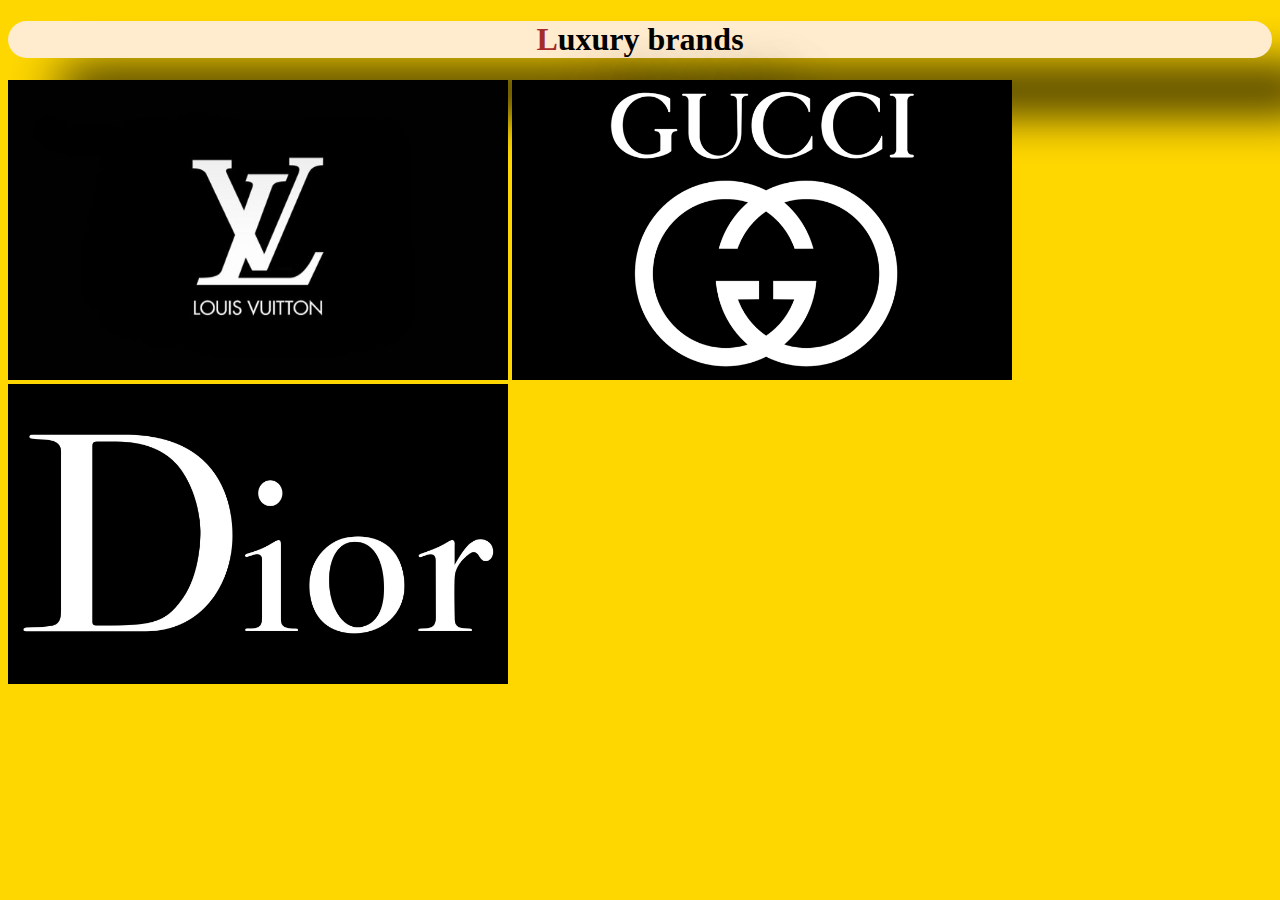
<file: brands.html/index.html>
<!DOCTYPE html>
<html>
    <head>
       <title>LUXURY BRANDS</title> 
       <link rel="stylesheet" href="style.css">
    </head>
    <body id="luxbody">
        <h1 id="lux"> Luxury brands</h1>
        <a href="./louisvuitton.html"><img src="./images/louis vuitoon logo.jpg"></a>
       <a href="./gucci.html"> <img src="./images/gucci logo.jpg"></a>
       <a href="./dior.html"> <img src="./images/dior logo.jpg"></a>
       
    </body>
</html>
</file>
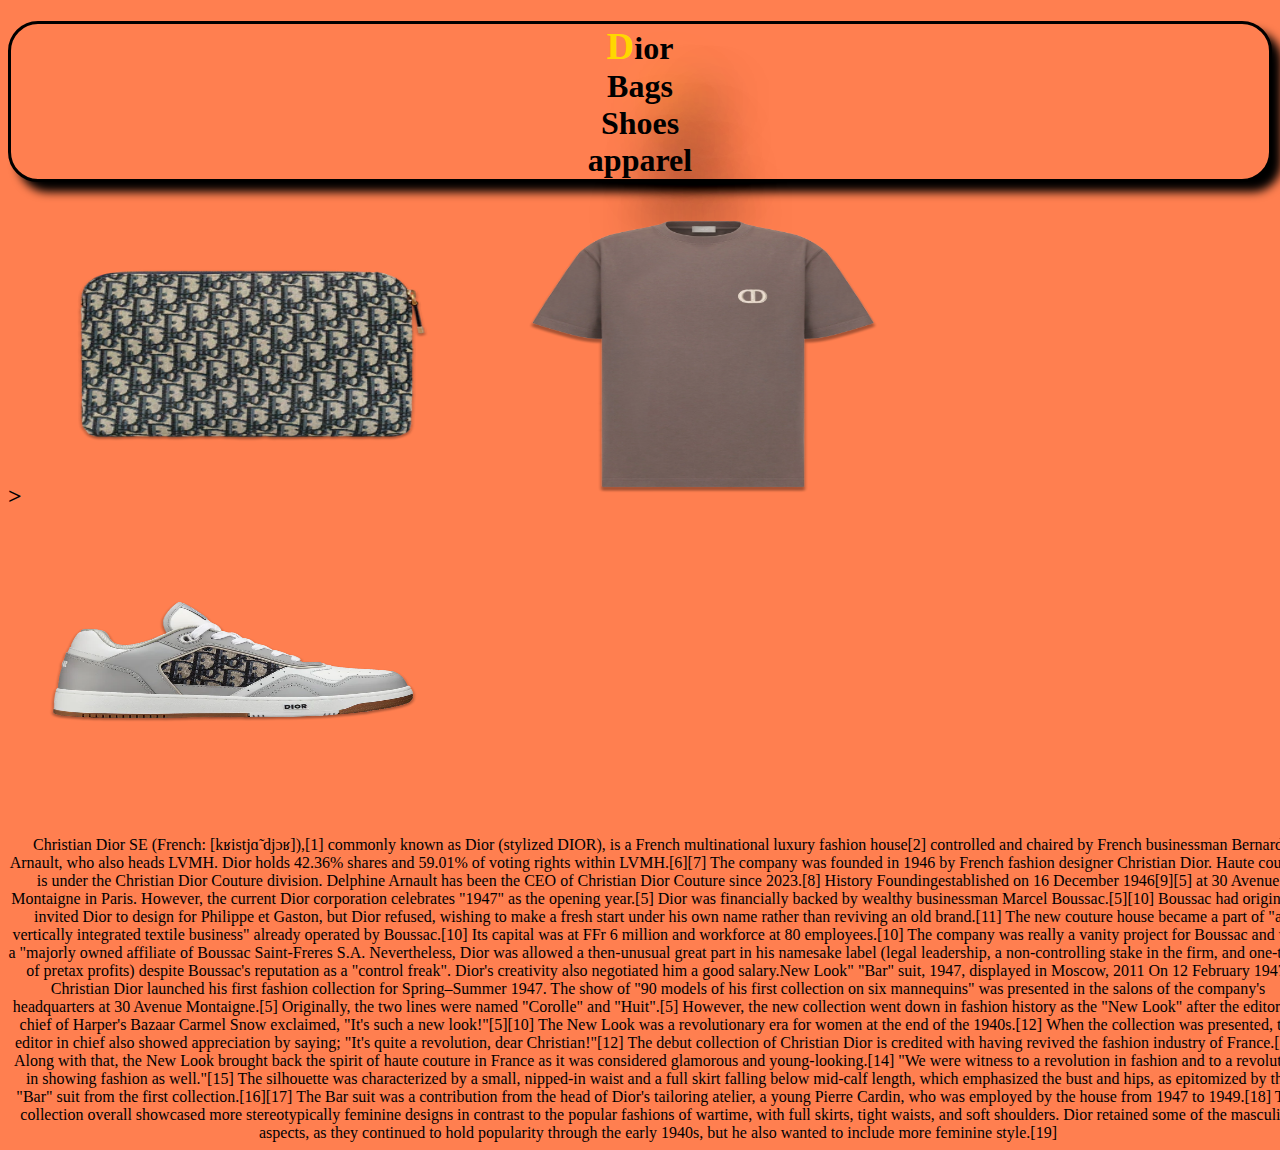
<file: brands.html/brands.html>
<!DOCTYPE html>
<html>
    <head>
        <title>Dior</title>
        <link rel="stylesheet" href="style.css">
    </head>
    <body id="diorbody">
        <h1 id="diortitle">Dior
            <li>Bags</li>
            <li>Shoes</li>
            <li>apparel</li></h1>
<h2>><img id="diorpic" src="./images/DiorTravelBag2.webp">
<img id="diorpic" src="./images/dior shirt.webp">
<img id="diorpic" src="./images/DiorB27Grey1.webp"></h2>
<span id="diorspan">Christian Dior SE (French: [kʁistjɑ̃ djɔʁ]),[1] commonly known as Dior (stylized DIOR), is a French multinational luxury fashion house[2] controlled and chaired by French businessman Bernard Arnault, who also heads LVMH. Dior holds 42.36% shares and 59.01% of voting rights within LVMH.[6][7]

    The company was founded in 1946 by French fashion designer Christian Dior. Haute couture is under the Christian Dior Couture division. Delphine Arnault has been the CEO of Christian Dior Couture since 2023.[8]
    
    History
    Foundingestablished on 16 December 1946[9][5] at 30 Avenue Montaigne in Paris. However, the current Dior corporation celebrates "1947" as the opening year.[5] Dior was financially backed by wealthy businessman Marcel Boussac.[5][10] Boussac had originally invited Dior to design for Philippe et Gaston, but Dior refused, wishing to make a fresh start under his own name rather than reviving an old brand.[11] The new couture house became a part of "a vertically integrated textile business" already operated by Boussac.[10] Its capital was at FFr 6 million and workforce at 80 employees.[10] The company was really a vanity project for Boussac and was a "majorly owned affiliate of Boussac Saint-Freres S.A. Nevertheless, Dior was allowed a then-unusual great part in his namesake label (legal leadership, a non-controlling stake in the firm, and one-third of pretax profits) despite Boussac's reputation as a "control freak". Dior's creativity also negotiated him a good salary.New Look" 

    "Bar" suit, 1947, displayed in Moscow, 2011
    On 12 February 1947, Christian Dior launched his first fashion collection for Spring–Summer 1947. The show of "90 models of his first collection on six mannequins" was presented in the salons of the company's headquarters at 30 Avenue Montaigne.[5] Originally, the two lines were named "Corolle" and "Huit".[5] However, the new collection went down in fashion history as the "New Look" after the editor-in-chief of Harper's Bazaar Carmel Snow exclaimed, "It's such a new look!"[5][10] The New Look was a revolutionary era for women at the end of the 1940s.[12] When the collection was presented, the editor in chief also showed appreciation by saying; "It's quite a revolution, dear Christian!"[12] The debut collection of Christian Dior is credited with having revived the fashion industry of France.[13] Along with that, the New Look brought back the spirit of haute couture in France as it was considered glamorous and young-looking.[14] "We were witness to a revolution in fashion and to a revolution in showing fashion as well."[15] The silhouette was characterized by a small, nipped-in waist and a full skirt falling below mid-calf length, which emphasized the bust and hips, as epitomized by the "Bar" suit from the first collection.[16][17] The Bar suit was a contribution from the head of Dior's tailoring atelier, a young Pierre Cardin, who was employed by the house from 1947 to 1949.[18] The collection overall showcased more stereotypically feminine designs in contrast to the popular fashions of wartime, with full skirts, tight waists, and soft shoulders. Dior retained some of the masculine aspects, as they continued to hold popularity through the early 1940s, but he also wanted to include more feminine style.[19]
    
   </span>
    </body>

</html>
</file>
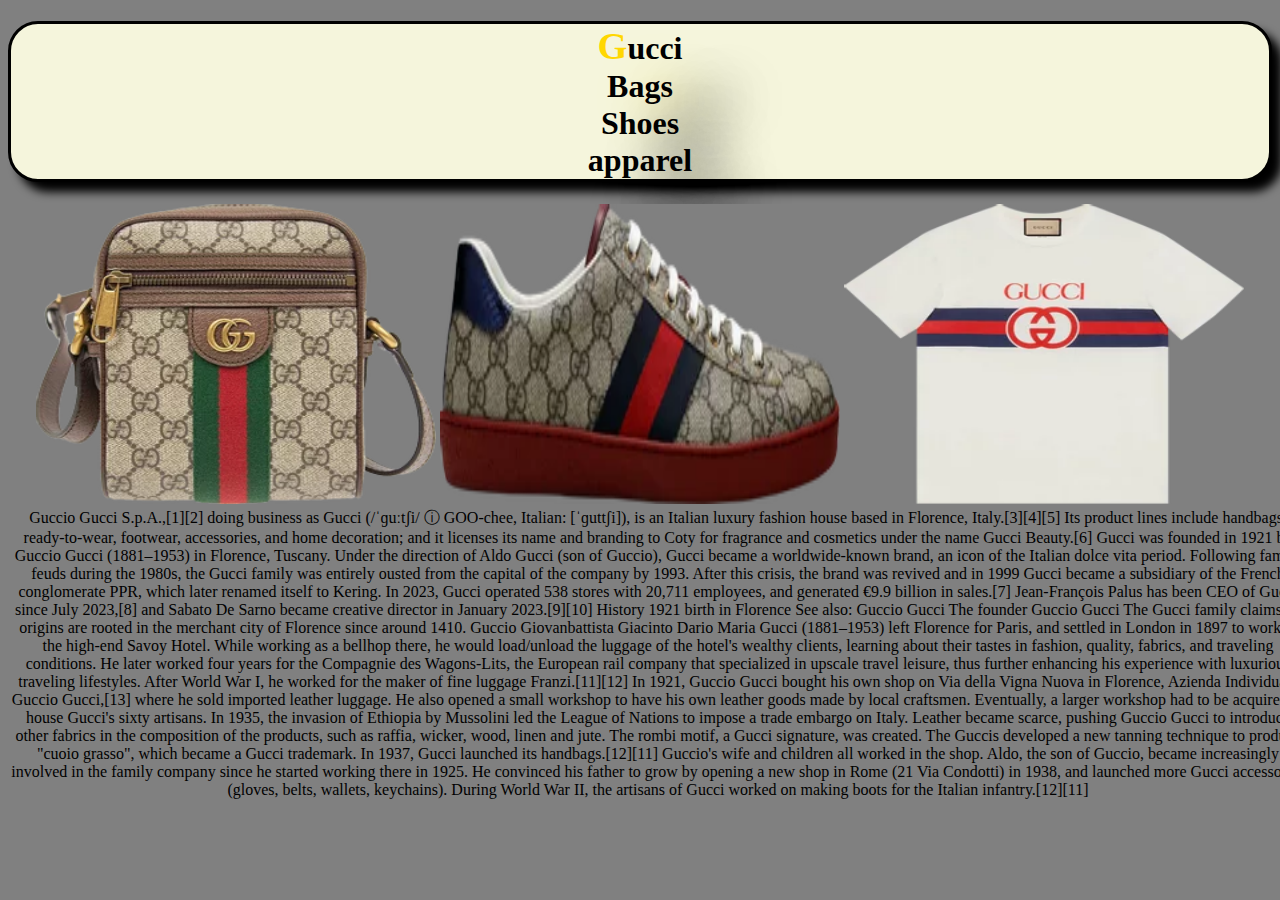
<file: brands.html/gucci.html>
<!DOCTYPE html>
<html>
    <head>
        <title>
            Gucci
        </title>

        <link rel="stylesheet" href="style.css">

    </head>
    <body id="Guccibody">

<h1 id= "guccititle" >Gucci
        
        <li>Bags</li>
        <li>Shoes</li>
        <li>apparel</li></h1>
        
        <img  id="gucci" src="./images/guccibag png.webp" >
        <img id="gucci" src="./images/bbbbbbbbbbbbbbbbbbbbbbbbbbbbbbbbbbbb.webp" >
        <img id="gucci" src="./images/gggggggggggggggggggggggggggggggggggggggggggggggggg.webp" >
        <Span id="guccispan">Guccio Gucci S.p.A.,[1][2] doing business as Gucci (/ˈɡuːtʃi/ ⓘ GOO-chee, Italian: [ˈɡuttʃi]), is an Italian luxury fashion house based in Florence, Italy.[3][4][5] Its product lines include handbags, ready-to-wear, footwear, accessories, and home decoration; and it licenses its name and branding to Coty for fragrance and cosmetics under the name Gucci Beauty.[6]

            Gucci was founded in 1921 by Guccio Gucci (1881–1953) in Florence, Tuscany. Under the direction of Aldo Gucci (son of Guccio), Gucci became a worldwide-known brand, an icon of the Italian dolce vita period. Following family feuds during the 1980s, the Gucci family was entirely ousted from the capital of the company by 1993. After this crisis, the brand was revived and in 1999 Gucci became a subsidiary of the French conglomerate PPR, which later renamed itself to Kering.
            
            In 2023, Gucci operated 538 stores with 20,711 employees, and generated €9.9 billion in sales.[7] Jean-François Palus has been CEO of Gucci since July 2023,[8] and Sabato De Sarno became creative director in January 2023.[9][10]
            
            History
            1921 birth in Florence
            See also: Guccio Gucci
            
            The founder Guccio Gucci
            The Gucci family claims its origins are rooted in the merchant city of Florence since around 1410. Guccio Giovanbattista Giacinto Dario Maria Gucci (1881–1953) left Florence for Paris, and settled in London in 1897 to work at the high-end Savoy Hotel. While working as a bellhop there, he would load/unload the luggage of the hotel's wealthy clients, learning about their tastes in fashion, quality, fabrics, and traveling conditions. He later worked four years for the Compagnie des Wagons-Lits, the European rail company that specialized in upscale travel leisure, thus further enhancing his experience with luxurious traveling lifestyles. After World War I, he worked for the maker of fine luggage Franzi.[11][12]
            
            In 1921, Guccio Gucci bought his own shop on Via della Vigna Nuova in Florence, Azienda Individuale Guccio Gucci,[13] where he sold imported leather luggage. He also opened a small workshop to have his own leather goods made by local craftsmen. Eventually, a larger workshop had to be acquired to house Gucci's sixty artisans. In 1935, the invasion of Ethiopia by Mussolini led the League of Nations to impose a trade embargo on Italy. Leather became scarce, pushing Guccio Gucci to introduce other fabrics in the composition of the products, such as raffia, wicker, wood, linen and jute. The rombi motif, a Gucci signature, was created. The Guccis developed a new tanning technique to produce "cuoio grasso", which became a Gucci trademark. In 1937, Gucci launched its handbags.[12][11]
            
            Guccio's wife and children all worked in the shop. Aldo, the son of Guccio, became increasingly involved in the family company since he started working there in 1925. He convinced his father to grow by opening a new shop in Rome (21 Via Condotti) in 1938, and launched more Gucci accessories (gloves, belts, wallets, keychains). During World War II, the artisans of Gucci worked on making boots for the Italian infantry.[12][11]</Span>
</file>
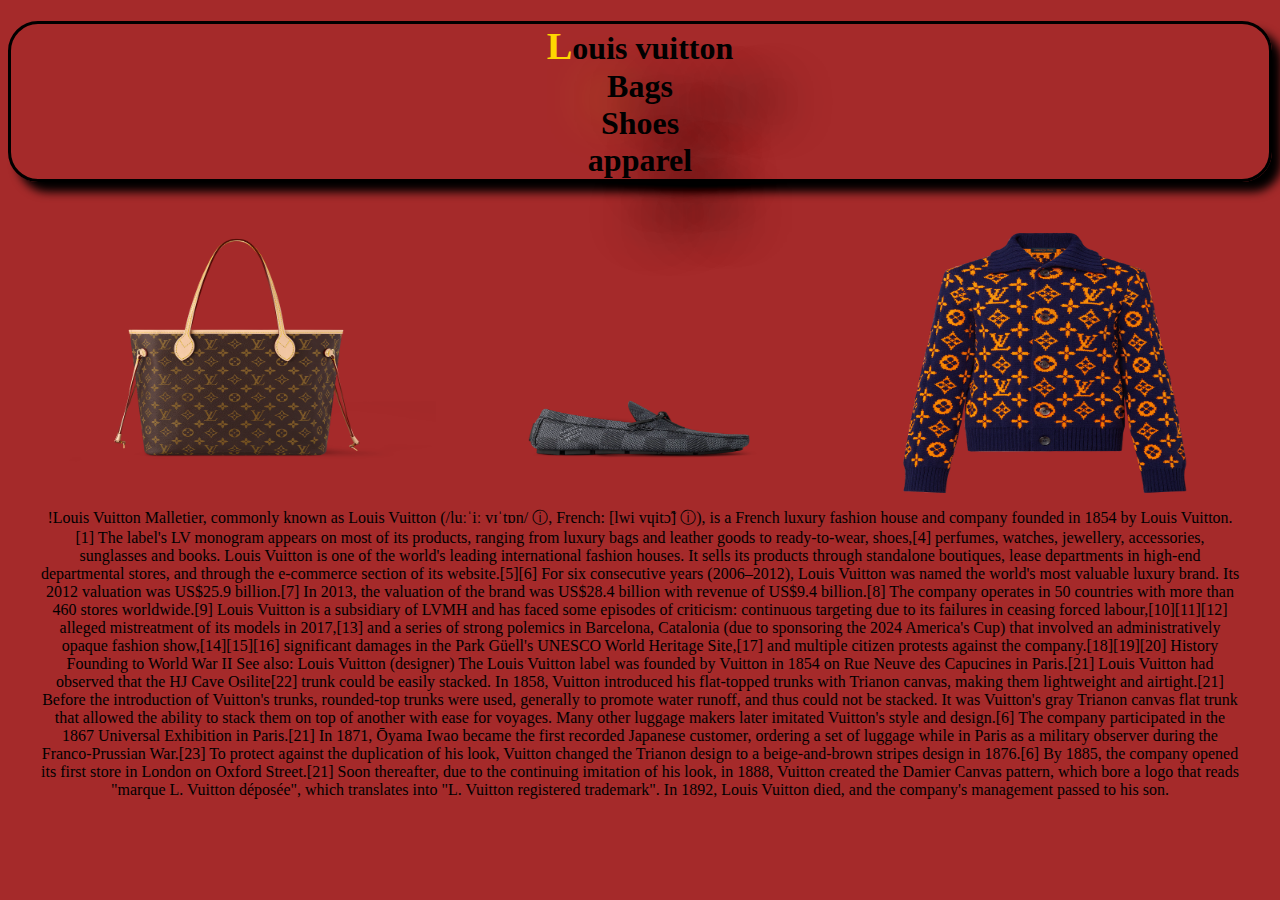
<file: brands.html/louisvuitton.html>
<!DOCTYPE html>
<html>
    <head>
        <title>
            Louis Vuitton
        </title>
        <link rel="stylesheet" href="style.css">

    </head>

    <body id="louisbody">

        <h1 id="louistitle">Louis vuitton
        <li>Bags</li>
        <li>Shoes</li>
        <li>apparel</li></h1>
        <img id="lvimg" src="./images/lv bag.webp">
        <img id="lvimg" src="./images/louis-vuitton loafer.webp">
        <img id="lvimg" src="./images/lv apparel.webp">
        <span id="spanlouis">!Louis Vuitton Malletier, commonly known as Louis Vuitton (/luːˈiː vɪˈtɒn/ ⓘ, French: [lwi vɥitɔ̃] ⓘ), is a French luxury fashion house and company founded in 1854 by Louis Vuitton.[1] The label's LV monogram appears on most of its products, ranging from luxury bags and leather goods to ready-to-wear, shoes,[4] perfumes, watches, jewellery, accessories, sunglasses and books. Louis Vuitton is one of the world's leading international fashion houses. It sells its products through standalone boutiques, lease departments in high-end departmental stores, and through the e-commerce section of its website.[5][6]

            For six consecutive years (2006–2012), Louis Vuitton was named the world's most valuable luxury brand. Its 2012 valuation was US$25.9 billion.[7] In 2013, the valuation of the brand was US$28.4 billion with revenue of US$9.4 billion.[8] The company operates in 50 countries with more than 460 stores worldwide.[9]
            
            Louis Vuitton is a subsidiary of LVMH and has faced some episodes of criticism: continuous targeting due to its failures in ceasing forced labour,[10][11][12] alleged mistreatment of its models in 2017,[13] and a series of strong polemics in Barcelona, Catalonia (due to sponsoring the 2024 America's Cup) that involved an administratively opaque fashion show,[14][15][16] significant damages in the Park Güell's UNESCO World Heritage Site,[17] and multiple citizen protests against the company.[18][19][20]
            
            History
            Founding to World War II
            See also: Louis Vuitton (designer)
            The Louis Vuitton label was founded by Vuitton in 1854 on Rue Neuve des Capucines in Paris.[21] Louis Vuitton had observed that the HJ Cave Osilite[22] trunk could be easily stacked. In 1858, Vuitton introduced his flat-topped trunks with Trianon canvas, making them lightweight and airtight.[21] Before the introduction of Vuitton's trunks, rounded-top trunks were used, generally to promote water runoff, and thus could not be stacked. It was Vuitton's gray Trianon canvas flat trunk that allowed the ability to stack them on top of another with ease for voyages. Many other luggage makers later imitated Vuitton's style and design.[6]
            
            The company participated in the 1867 Universal Exhibition in Paris.[21] In 1871, Ōyama Iwao became the first recorded Japanese customer, ordering a set of luggage while in Paris as a military observer during the Franco-Prussian War.[23] To protect against the duplication of his look, Vuitton changed the Trianon design to a beige-and-brown stripes design in 1876.[6] By 1885, the company opened its first store in London on Oxford Street.[21] Soon thereafter, due to the continuing imitation of his look, in 1888, Vuitton created the Damier Canvas pattern, which bore a logo that reads "marque L. Vuitton déposée", which translates into "L. Vuitton registered trademark". In 1892, Louis Vuitton died, and the company's management passed to his son.</span>
    </body>
</html>
</file>
<file: brands.html/style.css>
#lux::first-letter{
    color: brown;
    font-size:xx-large;
}
img{
    width: 500px;
    height: 300px;
}
#luxbody{
    background-color:gold;
}
#lux{
background-color:blanchedalmond;
border: 10px 10px 10px;
border-radius: 30px 30px 30px;
text-align: center;
text-shadow: 50px 50px 50px;
box-shadow: 50px 50px 50px;
}
#louistitle::first-letter{
    color: gold;
    font-size: larger;  
}
#louistitle{
    text-shadow: 50px 50px 50px;
    box-shadow: 10px 10px 10px;
    border: solid black;
    border-radius: 30px;
}

#louisbody{
    background-color:brown;
    text-align: center;
}
li::marker{
    content: icon;
}
#spanlouis{
    display: inline-block;
    width: 1200px;
    
}
#spanlouis:hover{background-color: black;
color: gold;}
#guccititle::first-letter{

        color: gold;
        font-size: larger; 
}

#guccititle{
    background-color:beige;
    text-align: center;text-shadow: 50px 50px 50px;
    box-shadow: 10px 10px 10px;
    border: solid black;
    border-radius: 30px;
}
#Guccibody{background-color:gray;
    text-align: center;
}
#gucci{
    background-color: grey;
    width: 400px;
}
#guccispan{ display: inline-block ;
    width: 1300px;
}

    #guccispan:hover{
        background-color: red;
        color: blue;
    }
    #lvimg{width:400px;}
#diortitle::first-letter{
    color: gold;
    font-size: larger;
}
#diortitle{ background-color:coral;
    text-align: center;text-shadow: 50px 50px 50px;
    box-shadow: 10px 10px 10px;
    border: solid black;
    border-radius: 30px;
}
#diorbody{
    background-color: coral;
}
#diorpic{
    width: 450px;
}
#diorspan{
    display: inline-block;
    width: 1300px;
    height: 200px;
    text-align: center;
    font-size: medium;
}
#diorspan:hover{
    background-color:gray;
    color: yellow;
}
</file>
